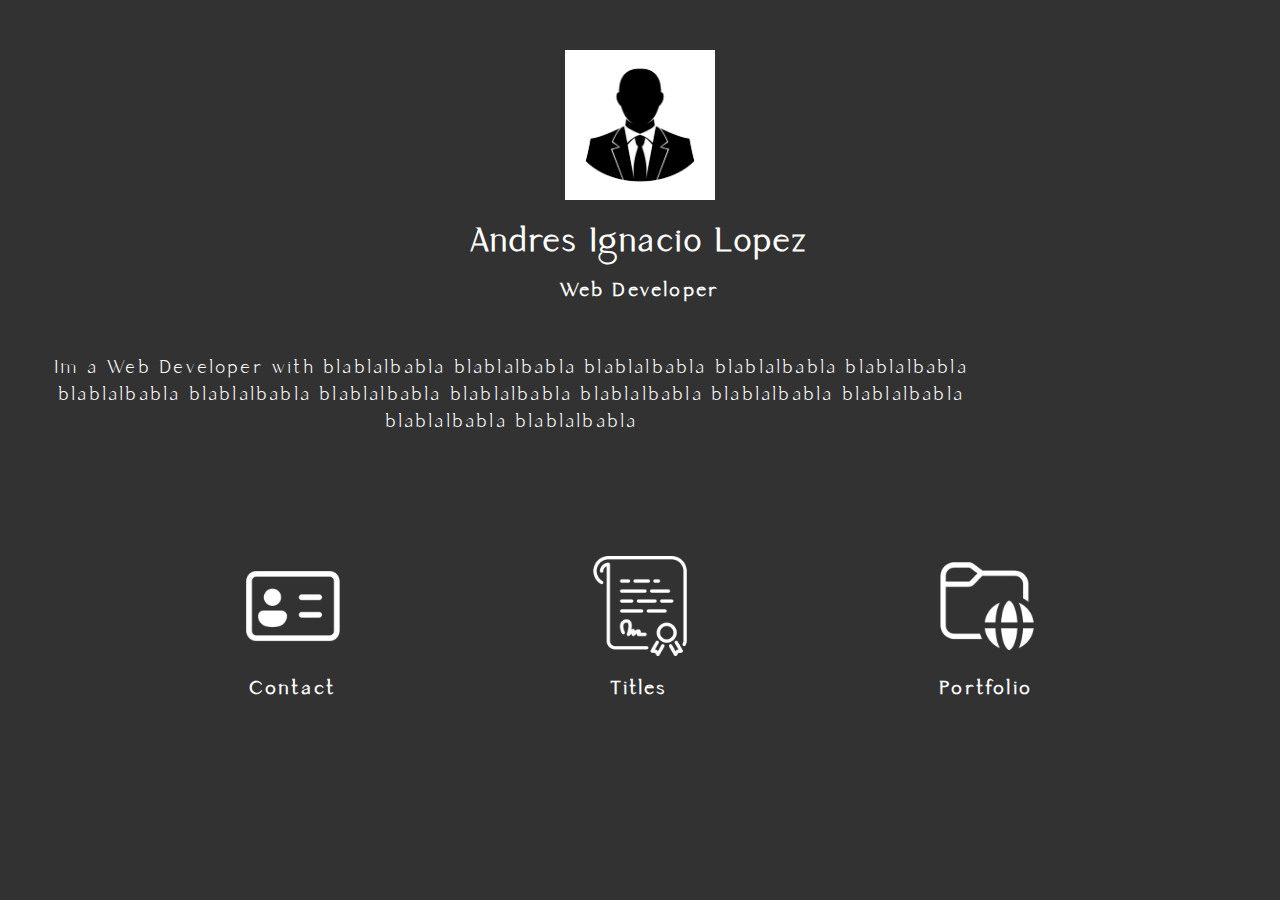
<file: Proyecto Tarjeta/index-main.html>
<!DOCTYPE html>
<html lang="en">

    <head>
        <meta charset="UTF-8">
        <meta http-equiv="X-UA-Compatible" content="IE=edge">
        <meta name="viewport" content="width=device-width, initial-scale=1.0">
        <title>Document</title>

        <link rel="stylesheet" href="./css/style_header.css">
        <link rel="stylesheet" href="./css/style_index-main.css">  
    </head>

    <body>

        <header>

            <div class="header-container">
                <img src="./img/suit.jpg" alt="suit">
                <h1>Andres Ignacio Lopez</h1>
                <h3>Web Developer</h3>
            </div>

        </header>

        <main>

            <div class="presentation-container">

                <p>
                    Im a Web Developer with blablalbabla blablalbabla blablalbabla blablalbabla 
                    blablalbabla blablalbabla blablalbabla blablalbabla blablalbabla
                    blablalbabla blablalbabla blablalbabla blablalbabla blablalbabla
                </p>
                
            </div>

            <div class="icon-container">

                <div class="contact">
                    <img src="./img/contact.png" alt="suit">
                    <h3>Contact</h3>
                </div>

                <div class="certificate">
                    <img src="./img/certificate.png" alt="suit">
                    <h3>Titles</h3>
                </div>

                <div class="portfolio">
                    <img src="./img/portfolio.png" alt="suit">
                    <h3>Portfolio</h3>
                </div>

            </div>

        </main>
        
    </body>

</html>
</file>
<file: Proyecto Tarjeta/css/style_header.css>
@font-face 
{
    font-family: NewWorldFont;
    src: url(../fonts/IMFellDWPica-Regular.ttf) format("truetype");
    font-style: normal;
    font-weight: 100;  
}

@font-face 
{
    font-family: AmazonEmber;
    src: url(../fonts/Amazon\ Ember.ttf) format("truetype");
    font-style: normal;
    font-weight: 100;  
}

@font-face 
{
    font-family: Saudagar;
    src: url(../fonts/Saudagar.ttf) format("truetype");
    font-style: normal;
    font-weight: 100;  
}

::-webkit-scrollbar 
{
    width: 10px;
}
  
/* Track */
::-webkit-scrollbar-track {background: rgb(50, 50, 50);}

/* Handle */
::-webkit-scrollbar-thumb {background: rgb(70, 70, 70)}

/* Handle on hover */
::-webkit-scrollbar-thumb:hover {background: rgb(231, 185, 33);}

html
{ 
    /*------------*/
    /*height: 100%;*/
    overflow-x: hidden;
    /*overflow: hidden;*/
    background: rgb(50, 50, 50);
}

body
{
    margin: 0;
    padding: 0;

    box-sizing: border-box;

    -webkit-font-smoothing: antialiased;

    /*background-image: url('../img/texture-bottom.jpg');

    background-position: center;

    background-size: cover;

    background-attachment: fixed;*/
}

/*--------------------------------- HEADER ---------------------------------*/
</file>
<file: Proyecto Tarjeta/css/style_index-main.css>
body
{
    color: white;

    font-family: Saudagar;

    letter-spacing: .2rem;
}

/*-----------------------------------------------------------------------------------------------------------------------------*/

.header-container
{
    display: flex;

    flex-direction: column;

    align-items: center;

    justify-content: center;

    margin-top: 50px;
    margin-bottom: 30px;
}

.header-container img
{
    width: 150px;
}

.header-container h1
{
    font-family: Saudagar;

    letter-spacing: .2rem;

    margin: 0px;
    margin-top: 20px;
}

.header-container h3
{
    margin: 0px;
    margin-top: 10px;
}

/*-----------------------------------------------------------------------------------------------------------------------------*/

.presentation-container
{
    display: flex;

    flex-direction: column;

    align-items: center;

    justify-content: center;

    width: 80vw;

    margin-top: 50px;
    margin-bottom: 50px;
}

.presentation-container p
{
    margin: 0px;

    text-align: center;

    font-size: 18px;
}

/*-----------------------------------------------------------------------------------------------------------------------------*/

.icon-container
{
    display: flex;

    flex-direction: row;

    align-items: center;

    justify-content: space-around;

    margin: 120px;
}

.icon-container div
{
    display: flex;

    flex-direction: column;

    align-items: center;

    justify-items: center;

    margin-right: 30px;
    margin-left: 30px;
}

.icon-container img
{
    width: 100px;
}

.icon-container div:hover
{
    color: rgb(231, 185, 33);
}
</file>
